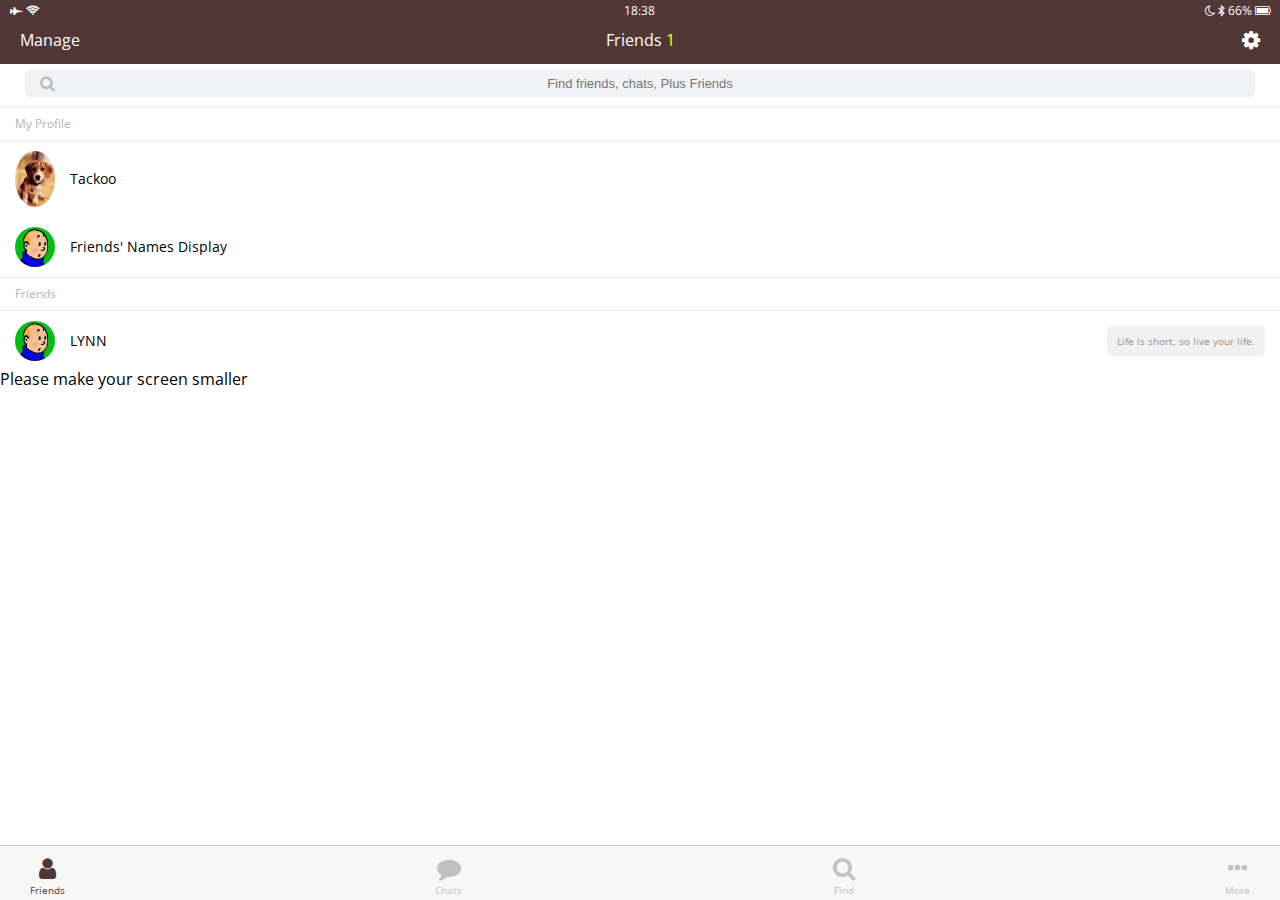
<file: index.html>
<!DOCTYPE html>
<html lang="en">
  <head>
    <meta charset="UTF-8" />
    <meta name="viewport" content="width=device-width, initial-scale=1.0" />
    <meta http-equiv="X-UA-Compatible" content="ie=edge" />
    <link
      rel="stylesheet"
      href="https://stackpath.bootstrapcdn.com/font-awesome/4.7.0/css/font-awesome.min.css"
    />
    <title>Friends</title>
    <link rel="stylesheet" href="css/style.css" />
  </head>
  <body>
    <header class="top-header">
      <div class="header__top">
        <div class="header__column">
          <!-- plane icon -->
          <i class="fa fa-fighter-jet"></i>
          <!-- Wifi icon -->
          <i class="fa fa-wifi"></i>
        </div>
        <div class="header__column">
          <span class="header__time">18:38</span>
        </div>
        <div class="header__column">
          <!-- moon icon -->
          <i class="fa fa-moon-o"></i>
          <!-- blue icon -->
          <i class="fa fa-bluetooth-b"></i>
          <span class="header__bettery"
            >66% <i class="fa fa-battery-full"></i
            ><!-- battery icon
          --></span>
        </div>
      </div>
      <div class="header__bottom">
        <div class="header__column">
          <span class="header__text">Manage</span>
        </div>
        <div class="header__column">
          <span class="header__text"
            >Friends <span class="header__number">1</span></span
          >
        </div>
        <div class="header__column"><i class="fa fa-cog fa-lg"></i></div>
      </div>
    </header>
    <main class="friends">
      <div class="search-bar">
        <i class="fa fa-search"></i>
        <input type="text" placeholder="Find friends, chats, Plus Friends" />
      </div>
      <section class="friends__section">
        <header class="friends__section-header">
          <h6 class="friends__section-title">My Profile</h6>
        </header>
        <div class="friends__section-rows">
          <div class="friends__section-row">
            <img src="images/dog.jpg" />
            <a href="profile.html" class="friends__section-name"> Tackoo </a>
          </div>
          <div class="friends__section-row">
            <img src="images/avatar.jpg" class="friends__section-name" />
            Friends' Names Display
          </div>
        </div>
      </section>
      <section class="friends__section">
        <header class="friends__section-header">
          <h6 class="friends__section-title">Friends</h6>
        </header>
        <div class="friends__section-rows">
          <div class="friends__section-row with-tagline">
            <div class="friends__section-column">
              <img src="images/avatar.jpg" class="friends__section-name" /> LYNN
            </div>
            <span class="friends__section-tagline">
              Life is short, so live your life.
            </span>
          </div>
        </div>
      </section>
    </main>
    <nav class="tab-bar">
      <a href="index.html" class="tab-bar__tab tab-bar__tab--selected">
        <i class="fa fa-user"></i><span class="tab-bar__title">Friends</span>
      </a>
      <a href="chats.html" class="tab-bar__tab">
        <i class="fa fa-comment"></i><span class="tab-bar__title">Chats</span>
      </a>
      <a href="find.html" class="tab-bar__tab">
        <i class="fa fa-search"></i><span class="tab-bar__title">Find</span>
      </a>
      <a href="more.html" class="tab-bar__tab">
        <i class="fa fa-ellipsis-h"></i><span class="tab-bar__title">More</span>
      </a>
    </nav>
    <div class="bigScreenText">
      <span>Please make your screen smaller</span>
    </div>
  </body>
</html>
</file>
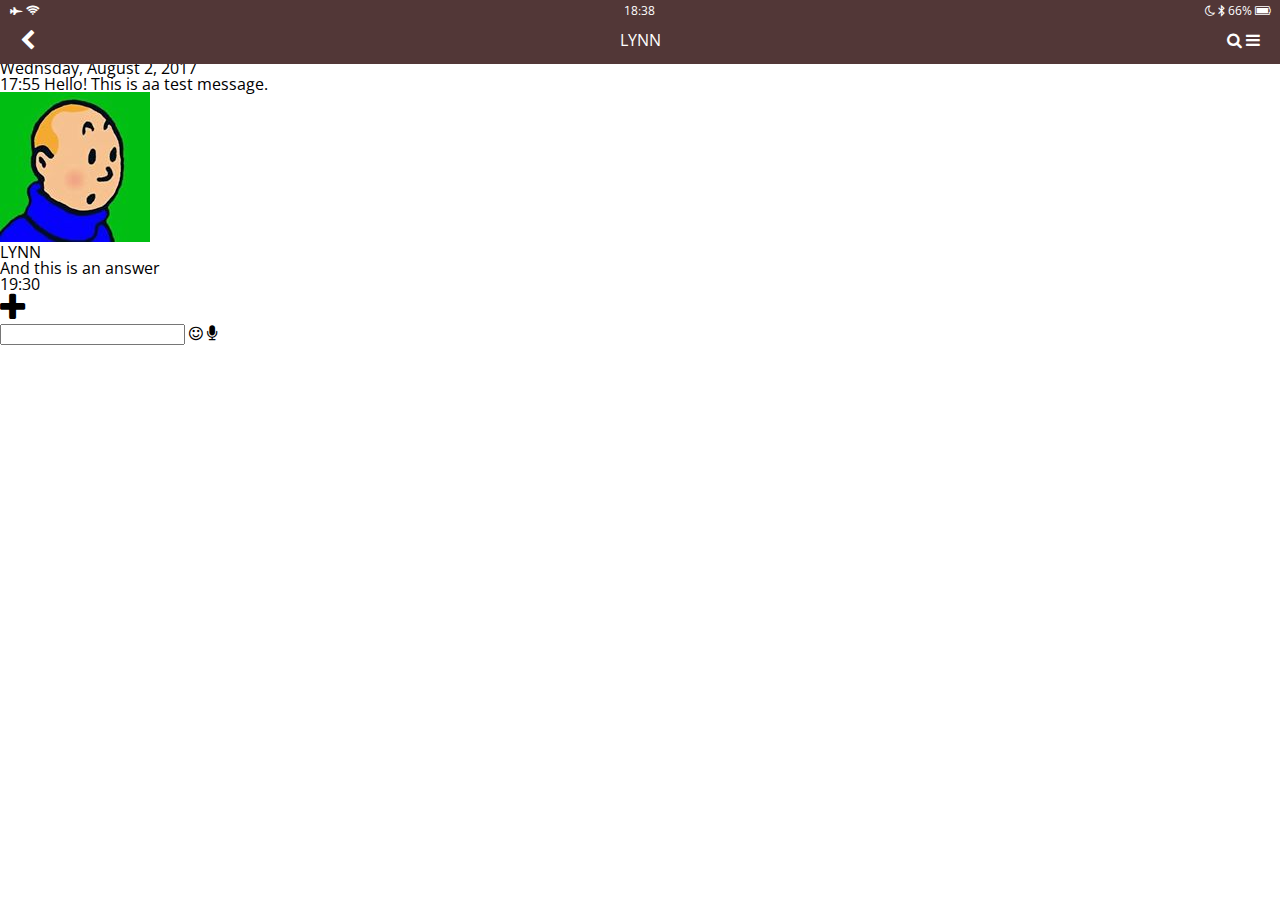
<file: chat.html>
<!DOCTYPE html>
<html lang="en">
<head>
  <meta charset="UTF-8">
  <meta name="viewport" content="width=device-width, initial-scale=1.0">
  <meta http-equiv="X-UA-Compatible" content="ie=edge">
  <link rel="stylesheet" href="https://stackpath.bootstrapcdn.com/font-awesome/4.7.0/css/font-awesome.min.css">
  <title>Chat</title>
  <link rel="stylesheet" href="css/style.css">
</head>
<body>
  <header class="top-header">
    <div class="header__top">
      <div class="header__column">
        <!-- plane icon  -->
        <i class="fa fa-fighter-jet"></i>
        <!-- Wifi icon -->
        <i class="fa fa-wifi"></i>
      </div>
          <div class="header__column">
            <span class="header__time">18:38</span>
          </div>
          <div class="header__column">
            <!-- moon icon -->
            <i class="fa fa-moon-o"></i>
            <!-- blue icon -->
            <i class="fa fa-bluetooth-b"></i>
            <span class="header__bettery">66% <i class="fa fa-battery-full"></i><!-- battery icon --></span>
          </div>
    </div>
    <div class="header__bottom">
      <div class="header__column">
        <a href="chats.html">
          <i class="fa fa-chevron-left fa-lg"></i>
        </a>
      </div>
      <div class="header__column">
        <span class="header__text">LYNN</span>
      </div>
      <div class="header__column">
        <i class="fa fa-search"></i>
        <i class="fa fa-bars"></i>
      </div>
    </div>
  </header>
  <main class="chat">
    <div class="date-divider">
      <span class="date-divider_text">Wednsday, August 2, 2017</span>
    </div>
    <div class="chat__message chat__message-from-me">
      <span class="chat__message-time">17:55</span>
      <span class="chat__message-body">
        Hello! This is aa test message.
      </span>
    </div>
    <div class="chat__message chat__message-to-me">
      <img src="images/avatar.jpg" class="chat__message-avatar">
        <div class="chat__message-center">
          <h3 class="chat__message-username">LYNN</h3>
          <span class="chat__message-body">
            And this is an answer
          </span>
        </div>
      <span class="chat__message-time">19:30</span>
    </div>
  </main>
  <div class="type-message">
    <i class="fa fa-plus fa-2x"></i>
    <div class="type-message__input">
      <input type="text">
      <i class="fa fa-smile-o"></i>
      <span class="record-message">
        <i class="fa fa-microphone"></i>
      </span>
    </div>
  </div>
</body>
</html>
</file>
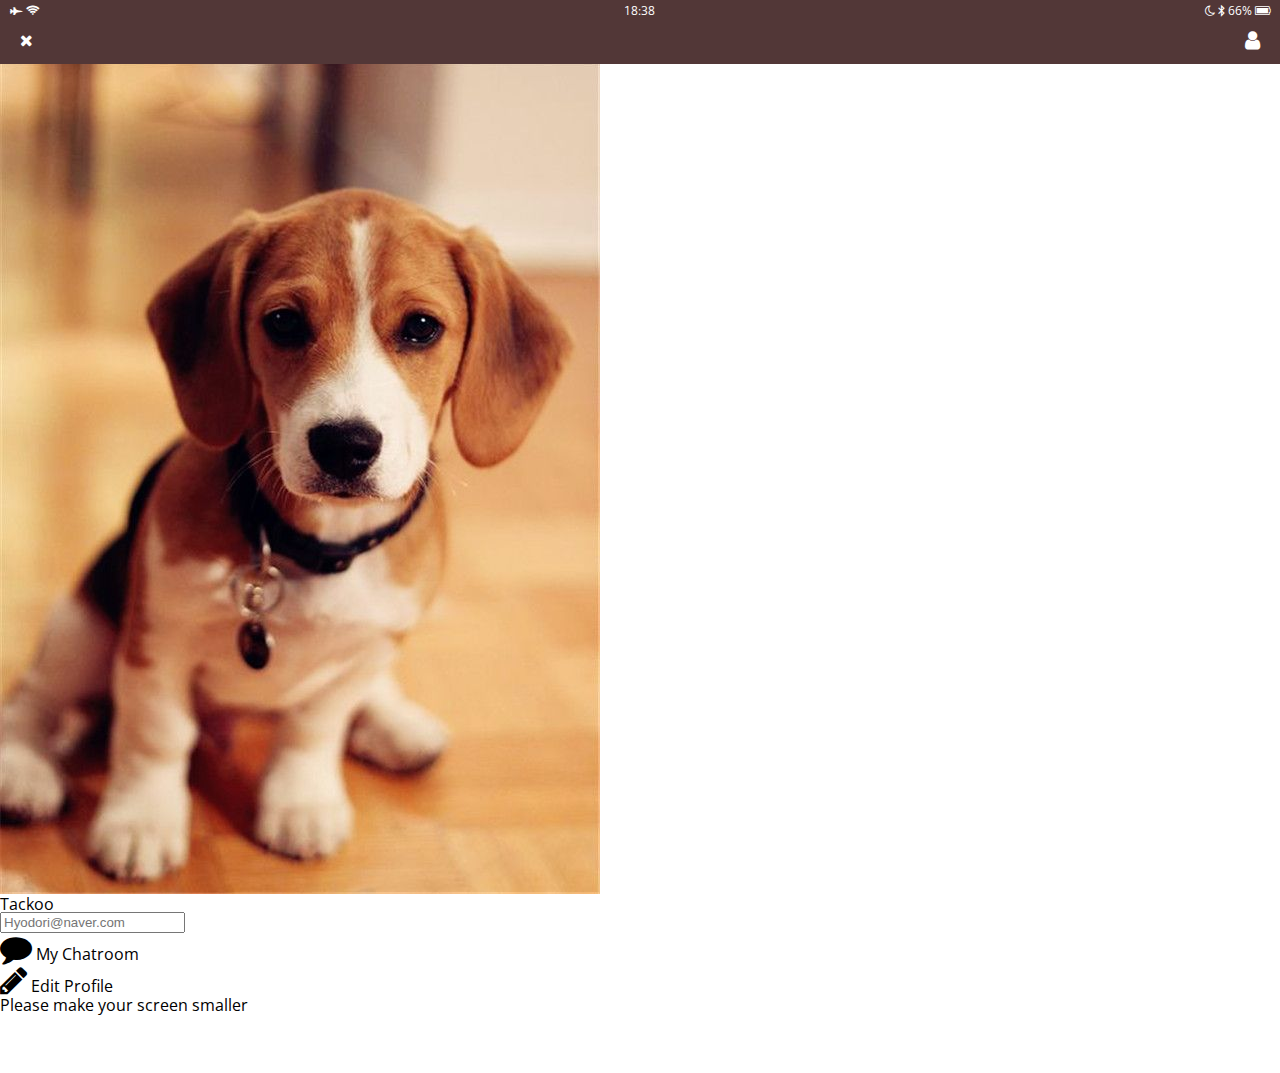
<file: profile.html>
<!DOCTYPE html>
<html lang="en">
  <head>
    <meta charset="UTF-8" />
    <meta name="viewport" content="width=device-width, initial-scale=1.0" />
    <meta http-equiv="X-UA-Compatible" content="ie=edge" />
    <link
      rel="stylesheet"
      href="https://stackpath.bootstrapcdn.com/font-awesome/4.7.0/css/font-awesome.min.css"
    />
    <title>Profile</title>
    <link rel="stylesheet" href="css/style.css" />
  </head>
  <body>
    <header class="top-header top-header--transparent">
      <div class="header__top">
        <div class="header__column">
          <!-- plane icon -->
          <i class="fa fa-fighter-jet"></i>
          <!-- Wifi icon -->
          <i class="fa fa-wifi"></i>
        </div>
        <div class="header__column">
          <span class="header__time">18:38</span>
        </div>
        <div class="header__column">
          <!-- moon icon -->
          <i class="fa fa-moon-o"></i>
          <!-- blue icon -->
          <i class="fa fa-bluetooth-b"></i>
          <span class="header__bettery"
            >66% <i class="fa fa-battery-full"></i
            ><!-- battery icon
          --></span>
        </div>
      </div>
      <div class="header__bottom">
        <div class="header__column">
          <a href="index.html"> <i class="fa fa-times"></i> </a>
        </div>
        <div class="header__column"></div>
        <div class="header__column"><i class="fa fa-user fa-lg"></i></div>
      </div>
    </header>
    <main class="profile">
      <header class="profile__header">
        <div class="profile__header-container">
          <img src="images/dog.jpg" alt="" />
          <h3 class="profile__header-title">Tackoo</h3>
        </div>
      </header>
      <div class="profile__container">
        <input type="text" placeholder="Hyodori@naver.com" />
        <div class="profile__actions">
          <div class="profile__action">
            <span class="profile__action-circle">
              <i class="fa fa-comment fa-2x"></i>
            </span>
            <span class="profile__action-title">My Chatroom</span>
          </div>
          <div class="profile__action">
            <span class="profile__action-circle">
              <i class="fa fa-pencil fa-2x"></i>
            </span>
            <span class="profile__action-title">Edit Profile</span>
          </div>
        </div>
      </div>
    </main>
    <div class="bigScreenText">
      <span>Please make your screen smaller</span>
    </div>
  </body>
</html>
</file>
<file: css/style.css>
@import 'reset.css';
@import 'header.css';
@import url('https://fonts.googleapis.com/css?family=Open+Sans:400,600');
@import 'globals.css';
@import 'navigation.css';
@import 'search-bar.css';
@import 'friends.css';
@import 'chats.css';
</file>
